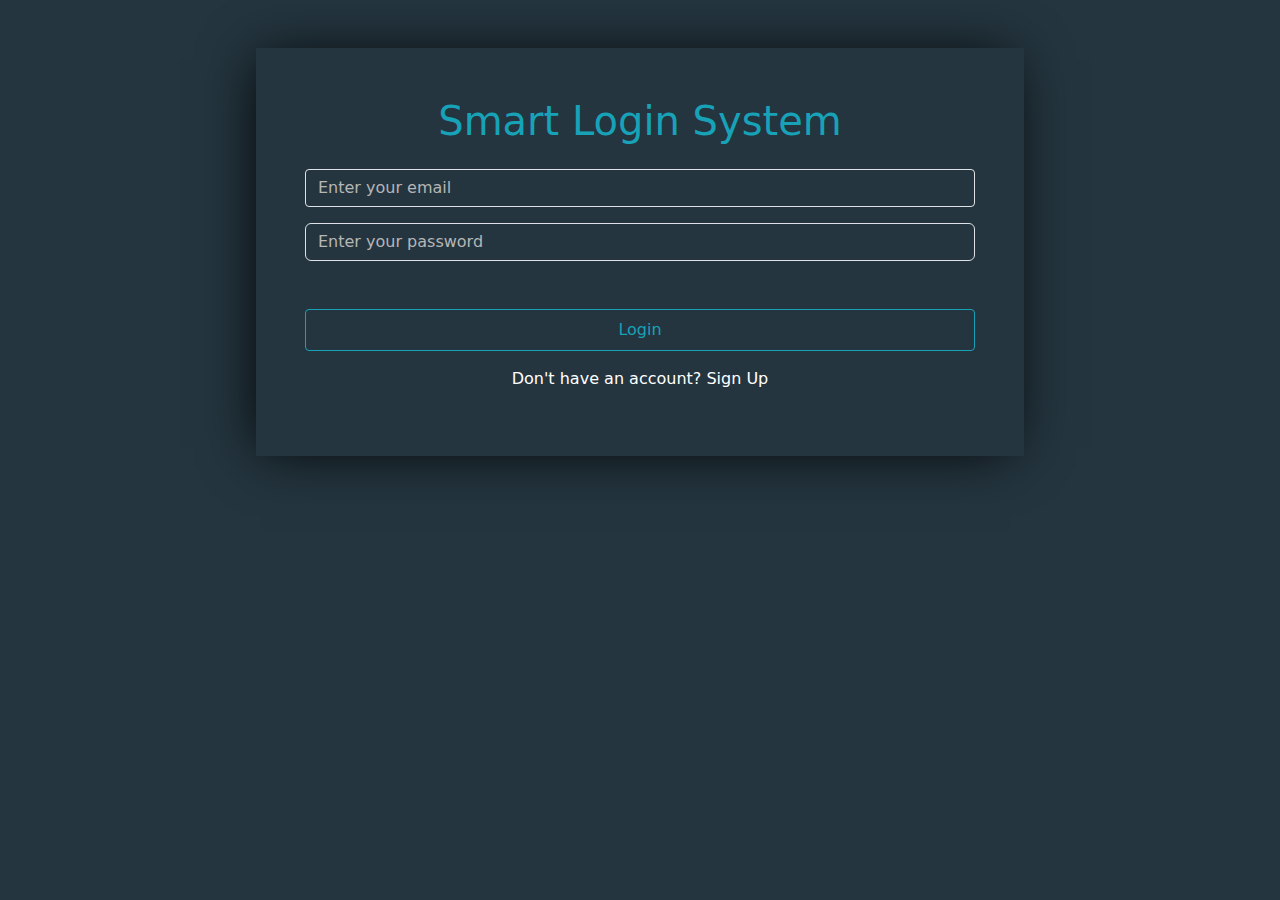
<file: index.html>
<!DOCTYPE html>
<html lang="en">

<head>
    <meta charset="UTF-8">
    <meta name="viewport" content="width=device-width, initial-scale=1.0">
    <title>Document</title>
    <link
        href="https://fonts.googleapis.com/css2?family=PT+Sans+Caption:wght@400;700&family=Pacifico&family=Righteous&display=swap"
        rel="stylesheet">
    <link rel="stylesheet" href="./css/all.min.css">
    <link rel="stylesheet" href="./css/bootstrap.min.css">
    <link rel="stylesheet" href="./css/style.css">
</head>

<body>
    <div id="parent" class="d-flex align-items-center justify-content-center flex-column mx-auto my-5 py-5 px-5">
        <h1>Smart Login System</h1>
        <input type="text" id="eEmail" class="form-control rounded-1 my-3" placeholder="Enter your email">
        <div id="email-exist" class="alert alert-danger d-none py-1 my-1">
            <small>Email doesn't exist</small>
        </div>
        <input type="password" id="ePassword" class="form-control" placeholder="Enter your password">
        <div id="wrong-pass" class="alert alert-danger d-none py-1 my-1">
            <small>Wrong Password</small>
        </div>
        <a href="#" id="signInBtn" class="login-a mt-5 mb-3 w-100 text-center rounded-1 py-2">Login</a>
        <p>Don't have an account? <a href="reg.html">Sign Up</a></p>
    </div>

    <script src="./js/bootstrap.bundle.min.js"></script>
    <script src="./js/script.js"></script>
</body>

</html>
</file>
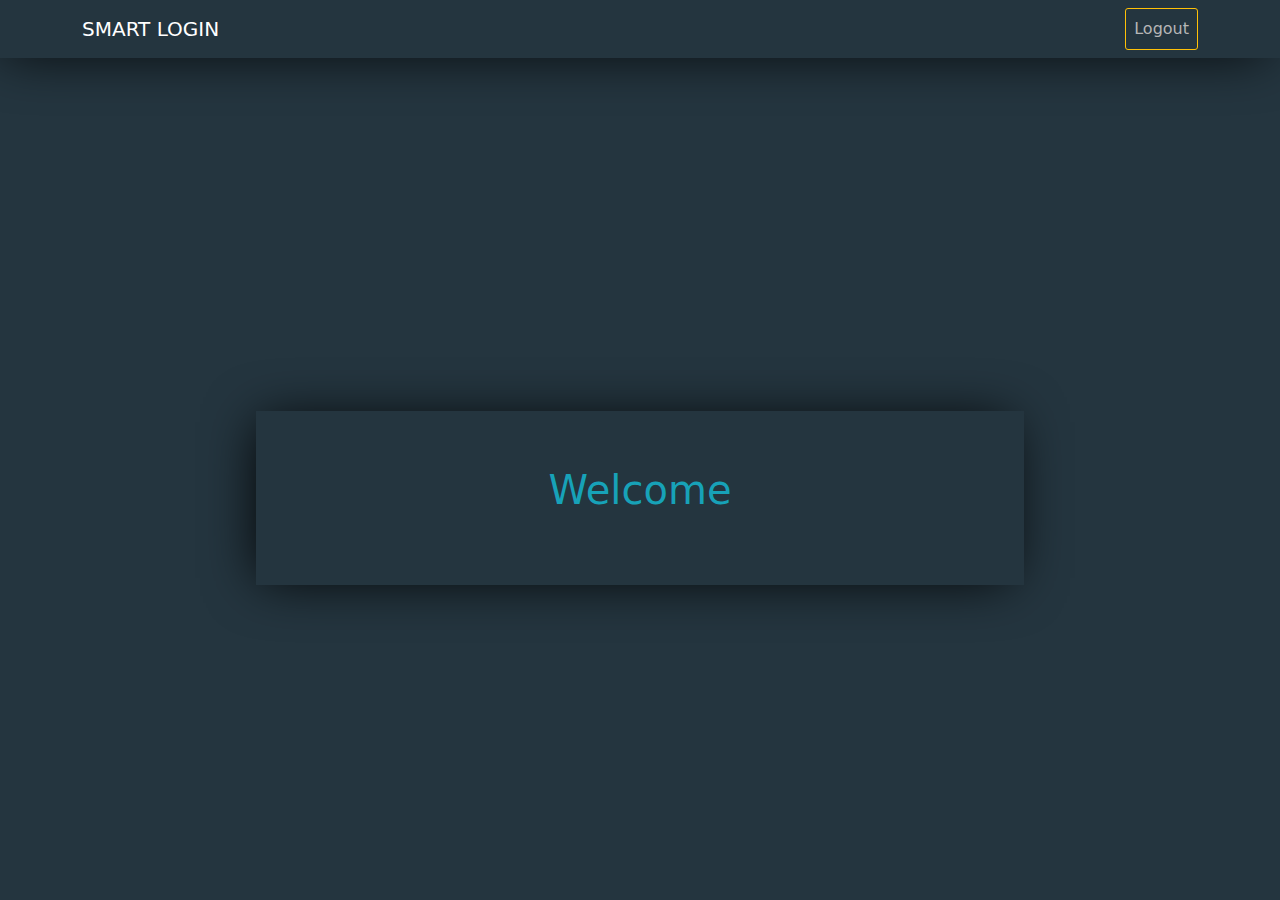
<file: home.html>
<!DOCTYPE html>
<html lang="en">

<head>
    <meta charset="UTF-8">
    <meta name="viewport" content="width=device-width, initial-scale=1.0">
    <title>Document</title>
    <link
        href="https://fonts.googleapis.com/css2?family=PT+Sans+Caption:wght@400;700&family=Pacifico&family=Righteous&display=swap"
        rel="stylesheet">
    <link rel="stylesheet" href="./css/all.min.css">
    <link rel="stylesheet" href="./css/bootstrap.min.css">
    <link rel="stylesheet" href="./css/style.css">
</head>

<body>
    <nav class="navbar navbar-expand-lg custom-navbar">
        <div class="container">
          <a class="navbar-brand" href="home.html">SMART LOGIN</a>
          <div class="collapse navbar-collapse" id="navbarSupportedContent">
            <ul class="navbar-nav ms-auto mb-2 mb-lg-0">
              <li class="nav-item">
                <a class="nav-link active" aria-current="page" href="index.html">Logout</a>
              </li>
            </ul>
          </div>
        </div>
      </nav>
    <div id="parent-home" class="text-center mx-auto position-absolute mx-auto my-5 py-5 px-5">
        <p>Welcome <span id="str"></span></p>
    </div>

    <script src="./js/bootstrap.bundle.min.js"></script>
    <script src="./js/script.js"></script>
    <script src="./js/home.js"></script>
</body>

</html>
</file>
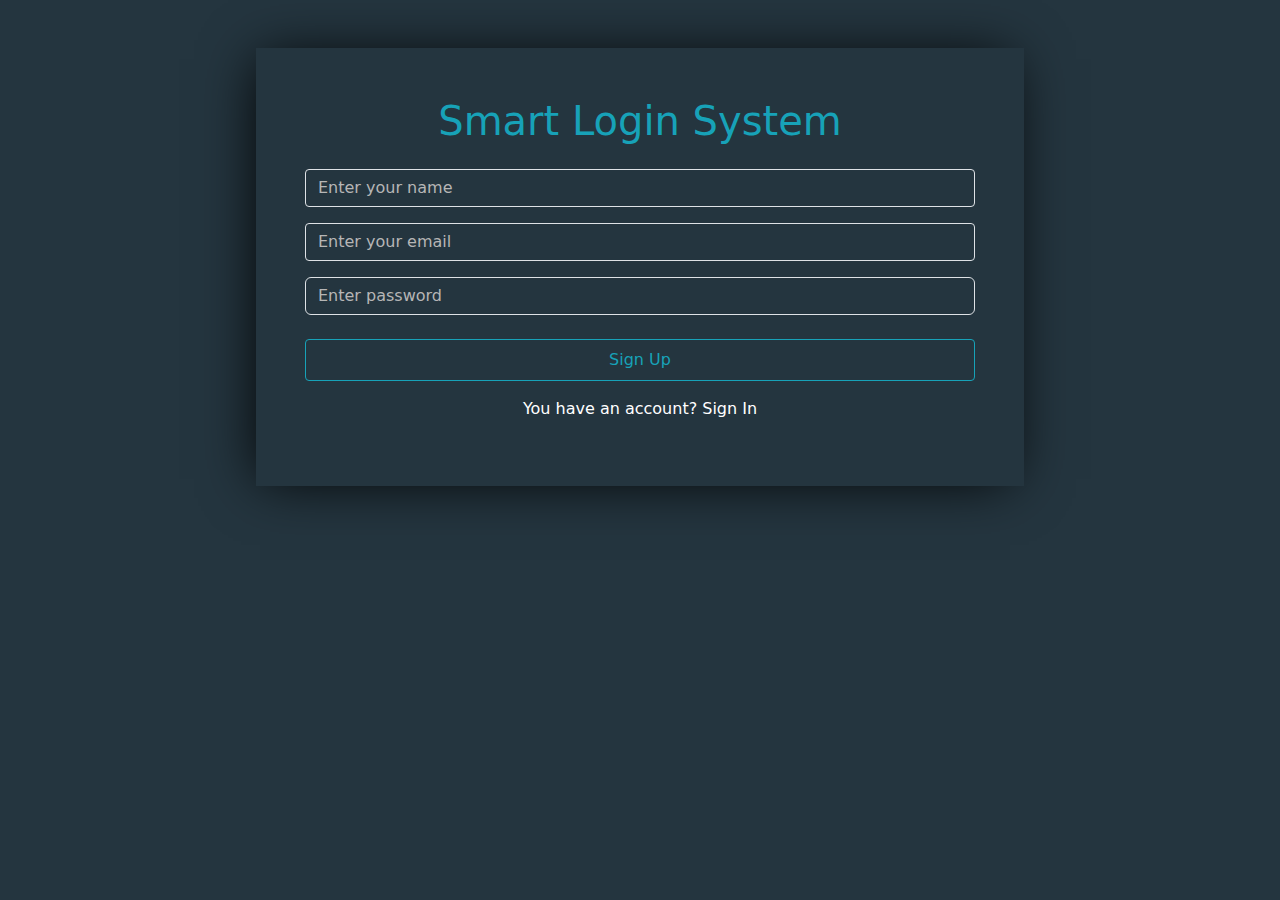
<file: reg.html>
<!DOCTYPE html>
<html lang="en">

<head>
    <meta charset="UTF-8">
    <meta name="viewport" content="width=device-width, initial-scale=1.0">
    <title>Document</title>
    <link
        href="https://fonts.googleapis.com/css2?family=PT+Sans+Caption:wght@400;700&family=Pacifico&family=Righteous&display=swap"
        rel="stylesheet">
    <link rel="stylesheet" href="./css/all.min.css">
    <link rel="stylesheet" href="./css/bootstrap.min.css">
    <link rel="stylesheet" href="./css/style.css">
</head>

<body>
    <div id="parent" class="d-flex align-items-center justify-content-center flex-column mx-auto my-5 py-5 px-5">
        <h1>Smart Login System</h1>
        <input type="text" id="uName" class="selected-input form-control rounded-1 mt-3 mb-3" placeholder="Enter your name">
        <div class="alert alert-danger d-none py-1 my-1">
            <small>Name is invalid</small>
        </div>
        <input type="text" id="uEmail" class="selected-input form-control rounded-1 mb-3" placeholder="Enter your email">
        <div class="alert alert-danger d-none py-1 my-1">
            <small>Email is invalid</small>
        </div>
        <div id="exist" class="alert alert-danger d-none py-1 my-1">
            <small>Email already exist!</small>
        </div>
        <input type="password" id="uPassword" class="selected-input form-control" placeholder="Enter password">
        <div class="alert alert-danger d-none py-1 my-1">
            <small>Password is invalid</small>
        </div>
        <div class="success d-none mt-3">
            <p>Success</p>
        </div>
        <a href="#" class="signup-a mt-4 mb-3 w-100 text-center rounded-1 py-2" id="signup-btn">Sign Up</a>
        <p>You have an account? <a href="index.html">Sign In</a></p>
    </div>

    <script src="./js/bootstrap.bundle.min.js"></script>
    <script src="./js/script.js"></script>
</body>

</html>
</file>
<file: css/style.css>
.custom-navbar {
  background-color:#24353F;
  box-shadow: -5px 2px 54px -9px rgba(0, 0, 0, 1);
}
body{
  background-color: #24353F;
}
h1{
  color: #17A2B8;
}
#parent, #parent-home{
  width: 60%;
  border:#24353F 1px solid;
  box-shadow: -5px 2px 54px -9px rgba(0, 0, 0, 1);
}
.form-control{
  background-color:#24353F;
  box-shadow: none !important;
  color: white;
}
.form-control:focus{
  border: #17A2B8 1px solid;
  background-color: #24353F;
  caret-color: white;
  color: white;
}
.form-control::placeholder{
  color: #B6B6B6;
}
.login-a, .signup-a{
  display: block;
  border:#17A2B8 solid 1px;
  text-decoration: none;
  color:#17A2B8;
  transition: 0.3s;
}
.login-a:hover, .signup-a:hover{
  color: white;
  background-color: #17A2B8;
}
p{
  color: white;
}
p a{
  color: white;
  text-decoration: none;
}
p a:hover{
  text-decoration: underline;
}
.success p{
  color: green;
}
#parent-home{
  top: 50%;
  left: 50%;
  transform: translateX(-50%) translateY(-50%) !important;
}
.navbar-brand{
  color: white;
}
.nav-item a{
  color: #B6B6B6 !important;
  border: #FFC107 solid 1px;
  border-radius: 3px;
  transition: 0.3s;
}
.nav-item a:hover{
  background-color: #FFC107;
}

#parent-home p{
  color: #17A2B8;
  font-size: 40px;
}
</file>
